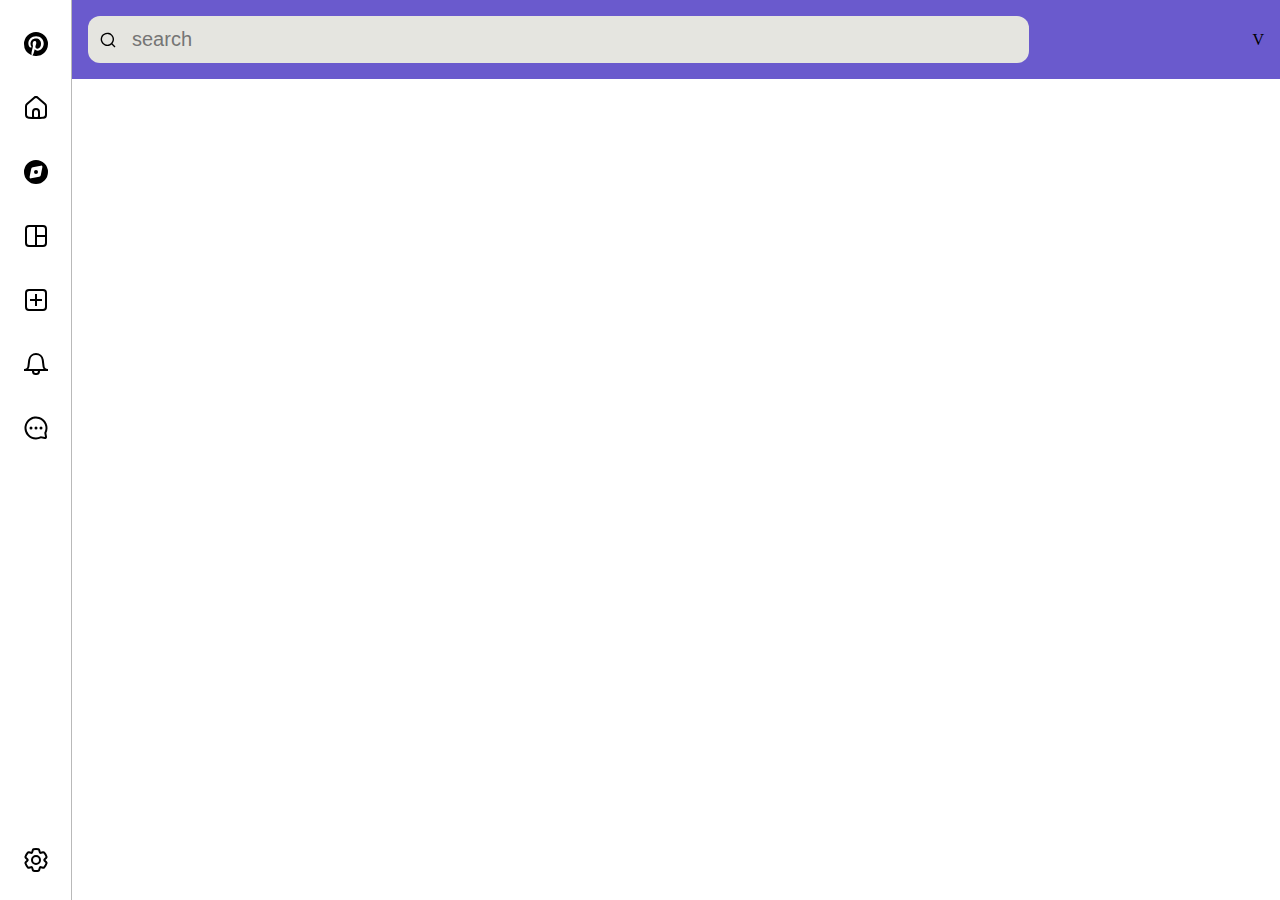
<file: pintrest/index.html>
<!doctype html>
<html lang="en">
  <head>
    <meta charset="UTF-8" />
    <meta name="viewport" content="width=device-width, initial-scale=1.0" />
    <title>pinterest</title>
    <link rel="icon" type="image/svg+xml" href="./assets/logo.svg" />

    <link rel="stylesheet" href="style.css" />
  </head>
  <body>
    <div class="layout">
      <nav class="nav">
        <ul class="link_wrapper">
          <!-- Logo -->
          <li class="logo">
            <img src="./assets/logo.svg" alt="logo" />
          </li>

          <!-- Home -->
          <li class="nav-icon active">
            <svg
              aria-hidden="true"
              aria-label=""
              class="aTSQd5 hL9n03 _ByyDT"
              height="24"
              role="img"
              viewBox="0 0 24 24"
              width="24"
              xmlns="http://www.w3.org/2000/svg"
            >
              <path
                fill="currentColor"
                d="M4.6 22.73A107 107 0 0 0 11 23h2.22c2.43-.04 4.6-.16 6.18-.27A3.9 3.9 0 0 0 23 18.8v-8.46a4 4 0 0 0-1.34-3L14.4.93a3.63 3.63 0 0 0-4.82 0L2.34 7.36A4 4 0 0 0 1 10.35v8.46a3.9 3.9 0 0 0 3.6 3.92M13.08 2.4l7.25 6.44a2 2 0 0 1 .67 1.5v8.46a1.9 1.9 0 0 1-1.74 1.92q-1.39.11-3.26.19V16a4 4 0 0 0-8 0v4.92q-1.87-.08-3.26-.19A1.9 1.9 0 0 1 3 18.81v-8.46a2 2 0 0 1 .67-1.5l7.25-6.44a1.63 1.63 0 0 1 2.16 0M13.12 21h-2.24a1 1 0 0 1-.88-1v-4a2 2 0 1 1 4 0v4a1 1 0 0 1-.88 1"
              ></path>
            </svg>
          </li>

          <!-- Explore -->
          <li class="nav-icon">
            <svg
              aria-hidden="true"
              aria-label=""
              class="aTSQd5 hL9n03 _ByyDT"
              height="24"
              role="img"
              viewBox="0 0 24 24"
              width="24"
              xmlns="http://www.w3.org/2000/svg"
            >
              <path
                fill="currentColor"
                d="M12 10a2 2 0 1 0 0 4 2 2 0 0 0 0-4m0 14a12 12 0 1 0 0-24 12 12 0 0 0 0 24M8.8 7.24l8-1.6a1.32 1.32 0 0 1 1.56 1.55l-1.6 8a2 2 0 0 1-1.57 1.57l-8 1.6a1.32 1.32 0 0 1-1.55-1.55l1.6-8A2 2 0 0 1 8.8 7.24"
              ></path>
            </svg>
          </li>

          <!-- Grid -->
          <li class="nav-icon">
            <svg
              aria-hidden="true"
              aria-label=""
              class="aTSQd5 hL9n03 _ByyDT"
              height="24"
              role="img"
              viewBox="0 0 24 24"
              width="24"
              xmlns="http://www.w3.org/2000/svg"
            >
              <path
                fill="currentColor"
                d="M23 5a4 4 0 0 0-4-4H5a4 4 0 0 0-4 4v14a4 4 0 0 0 4 4h14a4 4 0 0 0 4-4zm-10 6V3h6a2 2 0 0 1 2 2v6zm8 8a2 2 0 0 1-2 2h-6v-8h8zM5 3h6v18H5a2 2 0 0 1-2-2V5c0-1.1.9-2 2-2"
              ></path>
            </svg>
          </li>

          <!-- Create -->
          <li class="nav-icon">
            <svg
              class="icon"
              width="24"
              height="24"
              viewBox="0 0 24 24"
              xmlns="http://www.w3.org/2000/svg"
            >
              <path
                fill="currentColor"
                d="M11 11H6v2h5v5h2v-5h5v-2h-5V6h-2zM5 1a4 4 0 0 0-4 4v14a4 4 0 0 0 4 4h14a4 4 0 0 0 4-4V5a4 4 0 0 0-4-4zm16 4v14a2 2 0 0 1-2 2H5a2 2 0 0 1-2-2V5c0-1.1.9-2 2-2h14a2 2 0 0 1 2 2"
              />
            </svg>
          </li>

          <!-- Notification -->
          <li class="nav-icon">
            <svg
              aria-hidden="true"
              aria-label=""
              class="aTSQd5 hL9n03 _ByyDT"
              height="24"
              role="img"
              viewBox="0 0 24 24"
              width="24"
              xmlns="http://www.w3.org/2000/svg"
            >
              <path
                fill="currentColor"
                d="M16 19h8v-2h-.34a3.15 3.15 0 0 1-3.12-2.76l-.8-6.41a7.8 7.8 0 0 0-15.48 0l-.8 6.41A3.15 3.15 0 0 1 .34 17H0v2h8v1h.02a3.4 3.4 0 0 0 3.38 3h1.2a3.4 3.4 0 0 0 3.38-3H16zm1.75-10.92.8 6.4c.12.95.5 1.81 1.04 2.52H4.4c.55-.7.92-1.57 1.04-2.51l.8-6.41a5.8 5.8 0 0 1 11.5 0M13.4 19c.33 0 .6.27.6.6 0 .77-.63 1.4-1.4 1.4h-1.2a1.4 1.4 0 0 1-1.4-1.4c0-.33.27-.6.6-.6z"
              ></path>
            </svg>
          </li>

          <!-- Message -->
          <li class="nav-icon">
            <svg
              aria-hidden="true"
              aria-label=""
              class="u_qvB9 aTSQd5 hL9n03 _ByyDT"
              height="24"
              role="img"
              viewBox="0 0 24 24"
              width="24"
              xmlns="http://www.w3.org/2000/svg"
            >
              <path
                fill="currentColor"
                d="M7 10.5a1.5 1.5 0 1 0 0 3 1.5 1.5 0 0 0 0-3m5 3a1.5 1.5 0 1 0 0-3 1.5 1.5 0 0 0 0 3m5 0a1.5 1.5 0 1 0 0-3 1.5 1.5 0 0 0 0 3m-5 10c1.8 0 3.5-.41 5-1.15l3.69.65A2 2 0 0 0 23 20.7l-.65-3.7A11.5 11.5 0 1 0 12 23.5m8.55-7.36-.28.58.76 4.31-4.31-.76-.58.28q-1.89.93-4.14.95a9.5 9.5 0 1 1 8.55-5.36"
              ></path>
            </svg>
          </li>
        </ul>

        <!-- Settings (bottom) -->
        <figure class="setting nav-icon">
          <svg
            aria-hidden="true"
            aria-label=""
            class="aTSQd5 hL9n03 _ByyDT"
            height="24"
            role="img"
            viewBox="0 0 24 24"
            width="24"
            xmlns="http://www.w3.org/2000/svg"
          >
            <path
              fill="currentColor"
              d="M12 7a5 5 0 1 0 0 10 5 5 0 0 0 0-10m3 5a3 3 0 1 1-6 0 3 3 0 0 1 6 0m1.13-10.29A2 2 0 0 0 14.7.31a12 12 0 0 0-5.4 0c-.73.17-1.26.74-1.43 1.4l-.58 2.14-2.14-.57a2 2 0 0 0-1.93.54 12 12 0 0 0-2.7 4.67c-.22.72.01 1.46.5 1.95L2.59 12l-1.57 1.56a2 2 0 0 0-.5 1.95 12 12 0 0 0 2.7 4.68c.51.54 1.27.72 1.93.54l2.14-.58.58 2.14c.17.67.7 1.24 1.43 1.4a12 12 0 0 0 5.4 0 2 2 0 0 0 1.43-1.4l.58-2.14 2.13.58c.67.18 1.43 0 1.94-.55a12 12 0 0 0 2.7-4.67 2 2 0 0 0-.5-1.94L21.4 12l1.57-1.56c.49-.5.71-1.23.5-1.95a12 12 0 0 0-2.7-4.67 2 2 0 0 0-1.93-.54l-2.14.57zm-6.34.54a10 10 0 0 1 4.42 0l.56 2.12a2 2 0 0 0 2.45 1.41l2.13-.57a10 10 0 0 1 2.2 3.83L20 10.59a2 2 0 0 0 0 2.83l1.55 1.55a10 10 0 0 1-2.2 3.82l-2.13-.57a2 2 0 0 0-2.44 1.42l-.57 2.12a10 10 0 0 1-4.42 0l-.57-2.12a2 2 0 0 0-2.45-1.42l-2.12.57a10 10 0 0 1-2.2-3.82L4 13.42a2 2 0 0 0 0-2.83L2.45 9.03a10 10 0 0 1 2.2-3.82l2.13.57a2 2 0 0 0 2.44-1.41z"
            ></path>
          </svg>
        </figure>
      </nav>

      <!-- header  -->
      <header class="header">
        <div class="search">
          <img src="./assets/search.svg" alt="search" class="searchImage" />
          <input
            type="search"
            placeholder="search"
            class="searchInput"
            name="search"
          />
        </div>
        <div class="profile">
          <p>V</p>
        </div>
      </header>
      <main class="main">
        <div id="masonry" class="masonry">
          <!-- data is comming from js -->
        </div>
      </main>
    </div>

    <div class="overlay"></div>

    <script src="script.js" defer></script>
  </body>
</html>
</file>
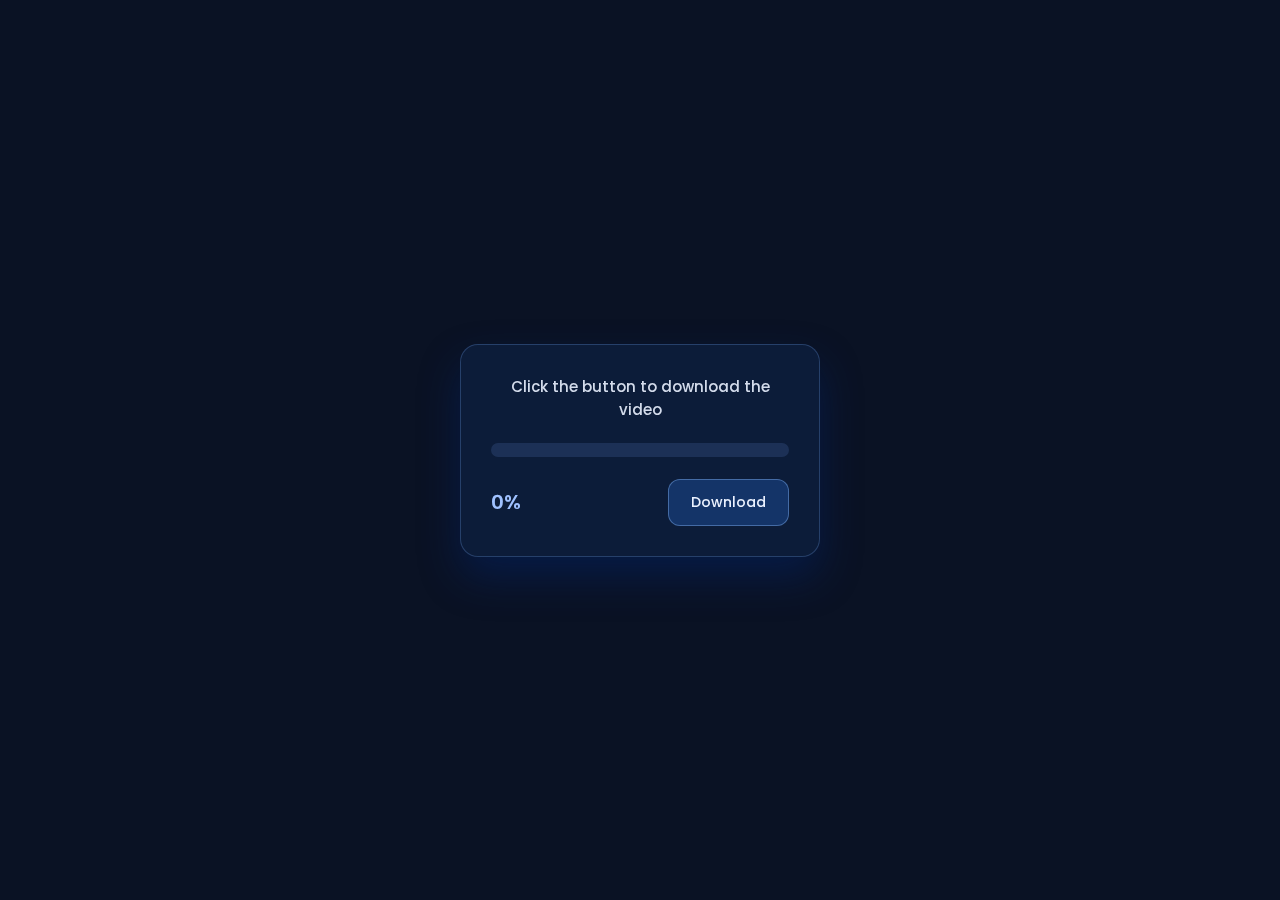
<file: download.html>
<!doctype html>
<html lang="en">
  <head>
    <meta charset="UTF-8" />
    <meta name="viewport" content="width=device-width, initial-scale=1.0" />
    <title>Glass Download UI</title>

    <!-- Google Font -->
    <link
      href="https://fonts.googleapis.com/css2?family=Poppins:wght@400;500;600&display=swap"
      rel="stylesheet"
    />

    <style>
      * {
        margin: 0;
        padding: 0;
        box-sizing: border-box;
        font-family: "Poppins", sans-serif;
      }

      body {
        min-height: 100vh;
        display: flex;
        justify-content: center;
        align-items: center;
        background: #0a1224;
      }

      .wrapper {
        width: 360px;
        padding: 30px;
        border-radius: 18px;
        background: rgba(20, 60, 120, 0.25);
        backdrop-filter: blur(18px);
        -webkit-backdrop-filter: blur(18px);
        border: 1px solid rgba(120, 170, 255, 0.25);
        box-shadow: 0 20px 40px rgba(0, 40, 120, 0.4);
        color: #eaf1ff;
      }

      .wrapper p {
        font-size: 15px;
        font-weight: 500;
        text-align: center;
        opacity: 0.9;
      }

      .loader {
        position: relative;
        width: 100%;
        height: 14px;
        margin-top: 22px;
        background: rgba(120, 170, 255, 0.15);
        border-radius: 20px;
        overflow: hidden;
      }

      /* FIXED PROGRESS BAR */
      .loader span {
        position: absolute;
        left: 0;
        top: 0;
        height: 100%;
        width: 0%;
        background: rgba(71, 131, 234, 0.85);
        border-radius: 20px;
        transition: width 0.4s ease;
      }

      .flex {
        margin-top: 22px;
        display: flex;
        justify-content: space-between;
        align-items: center;
      }

      h2 {
        font-size: 20px;
        font-weight: 600;
        color: #9fc1ff;
      }

      button {
        padding: 12px 22px;
        border-radius: 12px;
        border: 1px solid rgba(140, 190, 255, 0.4);
        background: rgba(40, 100, 200, 0.25);
        color: #eaf1ff;
        font-size: 14px;
        font-weight: 500;
        cursor: pointer;
        backdrop-filter: blur(10px);
        transition: 0.2s ease;
      }

      button:hover {
        transform: translateY(-2px);
        box-shadow: 0 10px 24px rgba(90, 150, 255, 0.4);
      }

      button:active {
        transform: scale(0.85);
      }

      button.disable:hover {
        transform: scale(1);
        cursor: no-drop;
      }

      button:disabled {
        opacity: 0.6;
      }
    </style>
  </head>

  <body>
    <section class="wrapper">
      <p>Click the button to download the video</p>

      <div class="loader">
        <span></span>
      </div>

      <div class="flex">
        <h2>0%</h2>
        <button class="btn">Download</button>
      </div>
    </section>

    <script>
      let h2 = document.querySelector("h2");
      let btn = document.querySelector(".btn");
      let span = document.querySelector("span");

      let downloading = 0;
      let interval;

      btn.addEventListener("click", () => {
        
        downloading = 0;
        btn.disabled = true;
        btn.classList.add("disable");

        interval = setInterval(() => {
          if (downloading < 100) {
            downloading++;
            h2.innerText = `${downloading}%`;
            span.style.width = `${downloading}%`;
            btn.innerText = "Downloading"
          } else {
            clearInterval(interval);
            h2.innerText = "Completed";
          }
        }, 100);
      });
    </script>
  </body>
</html>
</file>
<file: pintrest/style.css>
* {
  margin: 0;
  padding: 0;
  box-sizing: border-box;
}

html,
body {
  height: 100%;
  background-color: white;
}

.layout {
  display: flex;
  height: 100%;
  margin-left: auto;
  margin-right: auto;
  position: relative;
}

.nav {
  display: flex;
  justify-content: space-between;
  align-items: center;
  flex-direction: column;
  padding-top: 24px;
  padding-bottom: 24px;
  height: 100%;
  width: 72px;
  /* background: rgb(136, 164, 193); */
  border-right: 1px solid rgba(0, 0, 0, 0.275);
  position: fixed;
  left: 0;
  top: 0;
}

nav ul {
  list-style: none;
}

nav ul li {
  /* background: red; */
  margin-top: 24px;
  padding: 8px;
  border-radius: 12px;
  display: flex;
  align-items: center;
  justify-content: center;
}
nav ul li:hover {
  background-color: #e5e5e0;
  cursor: pointer;
}
nav .logo {
  backdrop-filter: red;
}

nav ul li:first-child {
  margin-top: 0;
}

/* header */
.header {
  width: 100%;
  display: flex;
  align-items: center;
  justify-content: space-between;
  position: fixed;
  background: slateblue;
  top: 0;
  left: 72px;
  width: calc(100% - 72px);
  margin-right: 32px;
  padding: 16px;
}

.header .search {
  width: 100%;
  max-width: 80%;
  display: flex;
  /* justify-content: space-between; */
  align-items: center;
  background-color: #e5e5e0;
  border-radius: 12px;
  padding-left: 12px;
  padding-right: 12px;
  
}
.header .search:hover {
  cursor: text;
}


.header .searchInput {
  width: 100%;
  padding: 12px 16px;
  border: none;
  border: none;
  outline: none;
  background: transparent;
  font-size: 20px;
}
</file>
